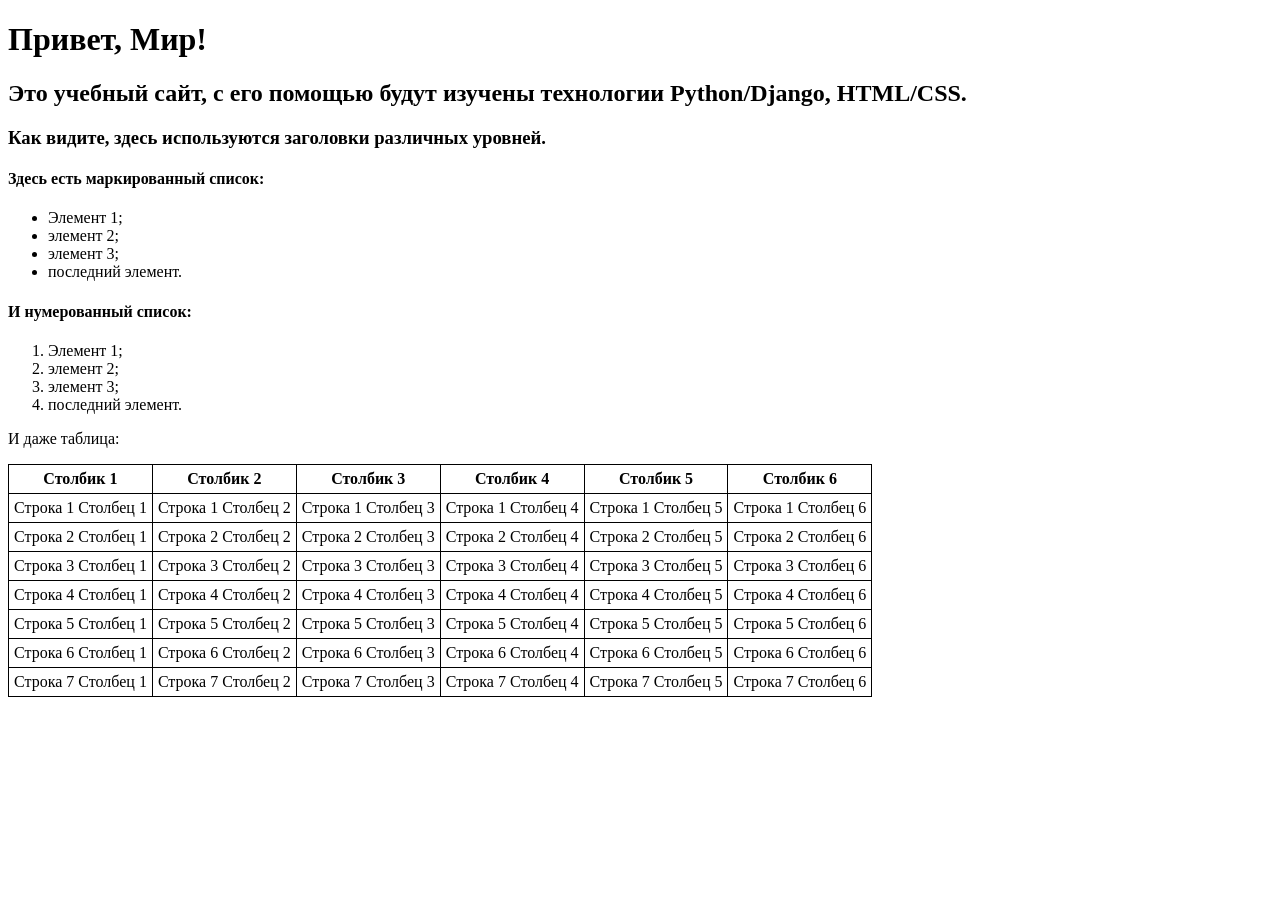
<file: lab2/firstwebpage/flatpages/templates/index.html>
<!DOCTYPE html>
<html lang="ru">
<head>
    <meta charset="UTF-8">
    <title>Привет, Мир!</title>

    <style>
        table {
            border-collapse: collapse;
        }

        th, td {
            border: 1px solid black;
            padding: 5px;
        }
    </style>
</head>
<body>
    <h1>Привет, Мир!</h1>

    <h2>
        Это учебный сайт, с его помощью будут изучены
        технологии Python/Django, HTML/CSS.
    </h2>

    <h3>
        Как видите, здесь используются заголовки различных уровней.
    </h3>

    <h4>Здесь есть маркированный список:</h4>
    <ul>
        <li>Элемент 1;</li>
        <li>элемент 2;</li>
        <li>элемент 3;</li>
        <li>последний элемент.</li>
    </ul>

    <h4>И нумерованный список:</h4>
    <ol>
        <li>Элемент 1;</li>
        <li>элемент 2;</li>
        <li>элемент 3;</li>
        <li>последний элемент.</li>
    </ol>

    <p>И даже таблица:</p>

    <table>
        <thead>
            <tr>
                <th>Столбик 1</th>
                <th>Столбик 2</th>
                <th>Столбик 3</th>
                <th>Столбик 4</th>
                <th>Столбик 5</th>
                <th>Столбик 6</th>
            </tr>
        </thead>
        <tbody>
            <tr>
                <td>Строка 1 Столбец 1</td>
                <td>Строка 1 Столбец 2</td>
                <td>Строка 1 Столбец 3</td>
                <td>Строка 1 Столбец 4</td>
                <td>Строка 1 Столбец 5</td>
                <td>Строка 1 Столбец 6</td>
            </tr>
            <tr>
                <td>Строка 2 Столбец 1</td>
                <td>Строка 2 Столбец 2</td>
                <td>Строка 2 Столбец 3</td>
                <td>Строка 2 Столбец 4</td>
                <td>Строка 2 Столбец 5</td>
                <td>Строка 2 Столбец 6</td>
            </tr>
            <tr>
                <td>Строка 3 Столбец 1</td>
                <td>Строка 3 Столбец 2</td>
                <td>Строка 3 Столбец 3</td>
                <td>Строка 3 Столбец 4</td>
                <td>Строка 3 Столбец 5</td>
                <td>Строка 3 Столбец 6</td>
            </tr>
            <tr>
                <td>Строка 4 Столбец 1</td>
                <td>Строка 4 Столбец 2</td>
                <td>Строка 4 Столбец 3</td>
                <td>Строка 4 Столбец 4</td>
                <td>Строка 4 Столбец 5</td>
                <td>Строка 4 Столбец 6</td>
            </tr>
            <tr>
                <td>Строка 5 Столбец 1</td>
                <td>Строка 5 Столбец 2</td>
                <td>Строка 5 Столбец 3</td>
                <td>Строка 5 Столбец 4</td>
                <td>Строка 5 Столбец 5</td>
                <td>Строка 5 Столбец 6</td>
            </tr>
            <tr>
                <td>Строка 6 Столбец 1</td>
                <td>Строка 6 Столбец 2</td>
                <td>Строка 6 Столбец 3</td>
                <td>Строка 6 Столбец 4</td>
                <td>Строка 6 Столбец 5</td>
                <td>Строка 6 Столбец 6</td>
            </tr>
            <tr>
                <td>Строка 7 Столбец 1</td>
                <td>Строка 7 Столбец 2</td>
                <td>Строка 7 Столбец 3</td>
                <td>Строка 7 Столбец 4</td>
                <td>Строка 7 Столбец 5</td>
                <td>Строка 7 Столбец 6</td>
            </tr>
        </tbody>
    </table>
</body>
</html>
</file>
